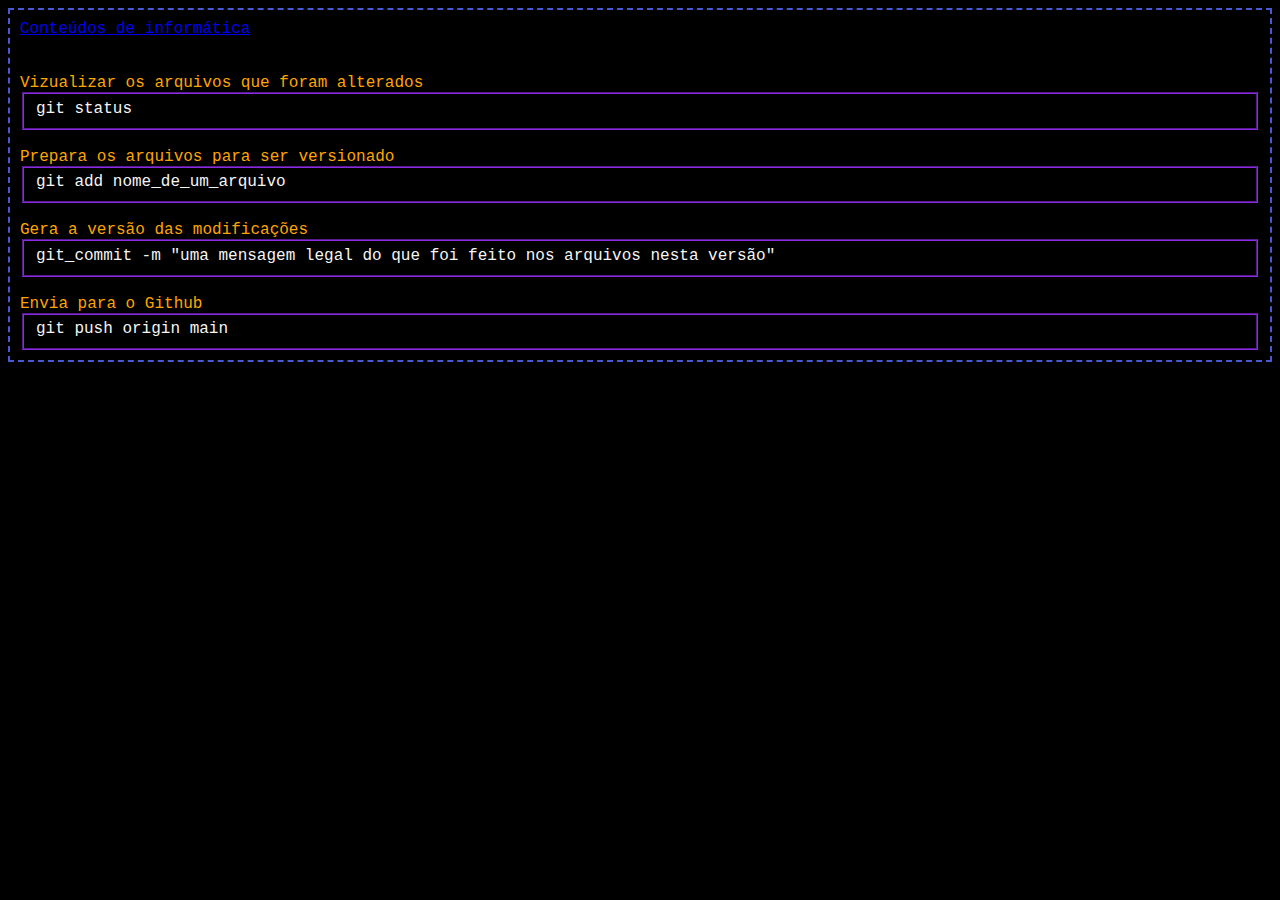
<file: index.html>
<!DOCTYPE html>
<html lang="pt-br">
<head>
    <meta charset="UTF-8">
    <meta http-equiv="X-UA-Compatible" content="IE=edge">
    <meta name="viewport" content="width=device-width, initial-scale=1.0">
    <title>Projeto</title>
    <link rel="stylesheet" href="./assets/css/estilo.css">
</head>
<body>

    <div id="thr">
        <div class="eu"><a href="conteudo.html">Conteúdos de informática</a></div>
        
        <br>
        <br>
        <p1>Vizualizar os arquivos que foram alterados</p1>
        <fieldset>git status</fieldset>
        <br>
        <p1>Prepara os arquivos para ser versionado</p1>
        <fieldset>git add nome_de_um_arquivo</fieldset>
        <br>
        <p1>Gera a versão das modificações</p1>
        <fieldset>git_commit -m "uma mensagem legal do que foi feito nos arquivos nesta versão"</fieldset>
        <br>
        <p1>Envia para o Github</p1>
        <fieldset>git push origin main</fieldset>
        </div>

  
    
        

     
   
</body>
</html>
</file>
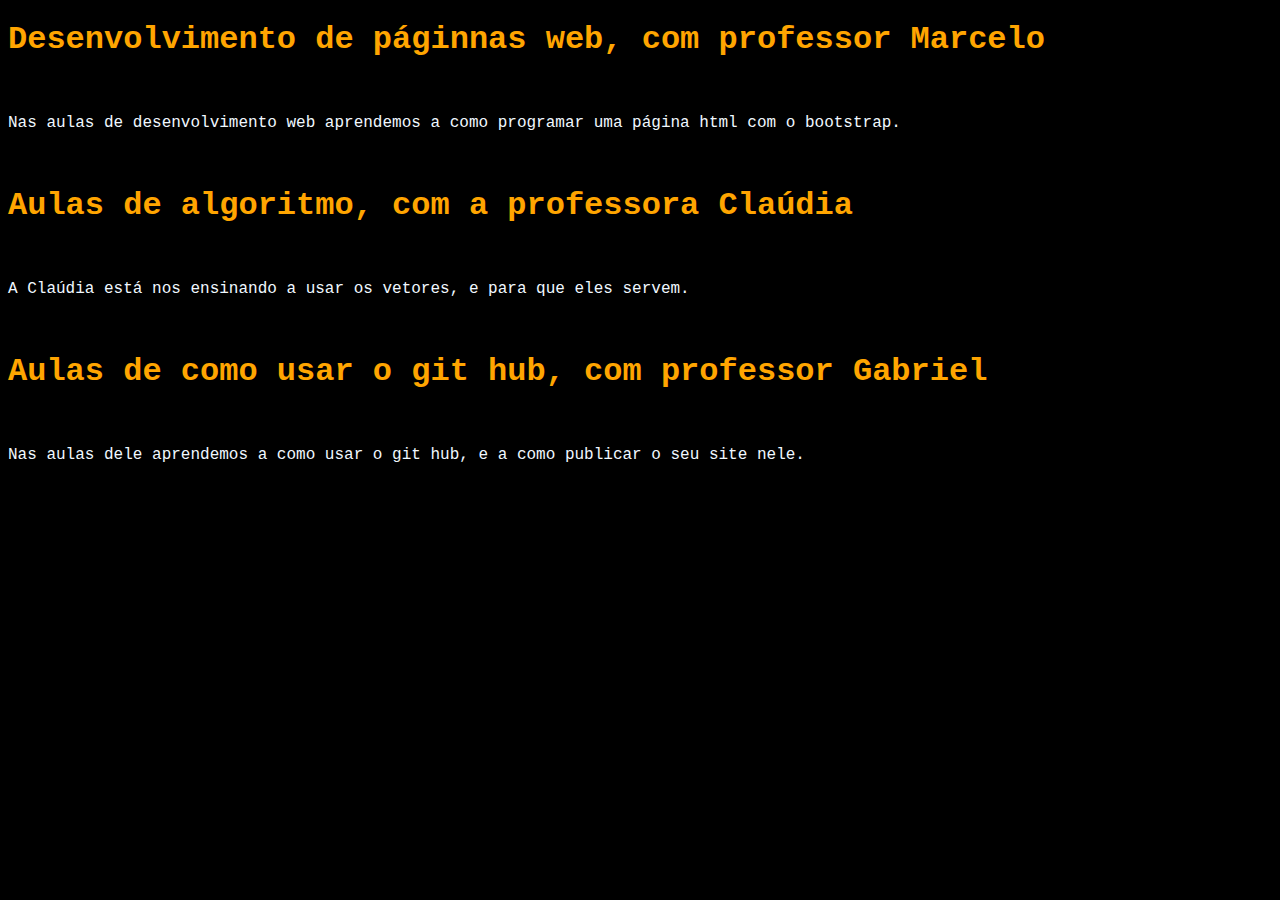
<file: conteudo.html>
<!DOCTYPE html>
<html lang="en">
<head>
    <meta charset="UTF-8">
    <meta http-equiv="X-UA-Compatible" content="IE=edge">
    <meta name="viewport" content="width=device-width, initial-scale=1.0">
    <title>Conteúdos do curso</title>
    <link rel="stylesheet" href="./assets/css/estilo.css">
</head>
<body>
<div class="oi"> <h1>Desenvolvimento de páginnas web, com professor Marcelo</h1></div>
    <br>
  <div class="ei">
    <p>Nas aulas de desenvolvimento web aprendemos a como programar uma página html com o bootstrap.</p>
  </div>
  <br>
  <div class="oi"> <h1>Aulas de algoritmo, com a professora Claúdia </h1></div>
    <br>
  <div class="ei">
    <p>A Claúdia está nos ensinando a usar os vetores, e para que eles servem.</p>
  </div>
  <br>
  <div class="oi"> <h1>Aulas de como usar o git hub, com  professor Gabriel</h1></div>
    <br>
  <div class="ei">
    <p>Nas aulas dele aprendemos a como usar o git hub, e a como publicar o seu site nele. </p>
  </div>
</body>
</html>
</file>
<file: assets/css/estilo.css>
body{
    background-color: black;
    font-family: 'Courier New', Courier, monospace;
}
p1{
    color: orange;
}
fieldset{
    color: whitesmoke;
    border-color: blueviolet;
}
form{
    border:1px

}
#thr{
    border: 2px dashed #475ad4;
    padding: 10px;
}

.oi{
    color: orange;
}

.ei{
    color:aliceblue
}
</file>
